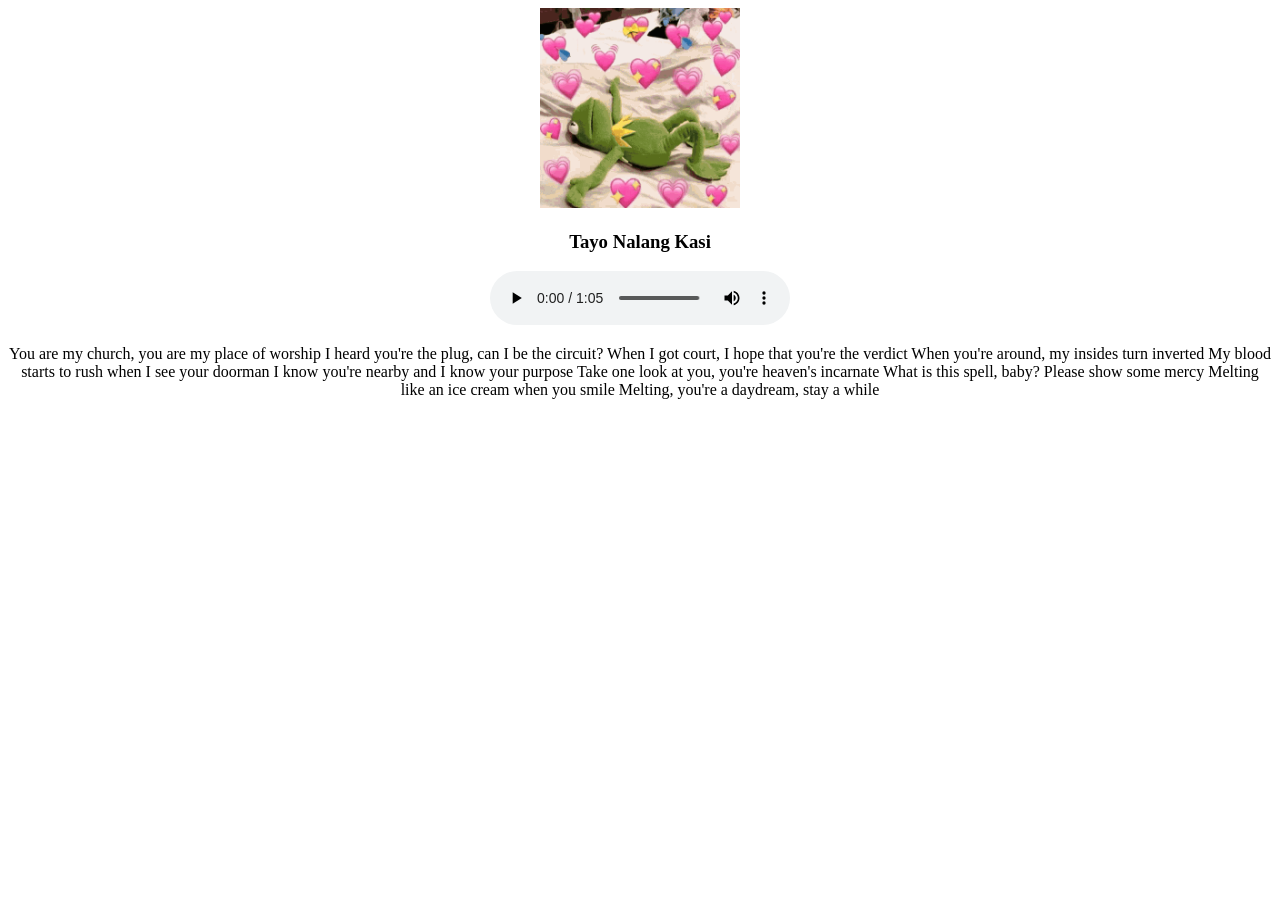
<file: What If.html>
<!DOCTYPE html>
<html>
    <head>
        <meta charset="utf-8">
        <meta name="viewport" content="width=device-width">      
        <link href="L.css" rel="stylesheet" type="style/css">
    </head>
    <body>
      <center>
                <img src="images/a_t_D2lPn8AAAAAM-kermit-the.gif" height="200px" width="200px;" style="display-block; margin-auto">
      </center>
        <center>
            <h3>Tayo Nalang Kasi</h3>
        </center>
        <script>   
            alert("What if?")
            alert("May gusto ako sayo?")
            alert("What if?")
            alert("Tayo Talaga?") 
            alert("What if?") 
            alert("Tayo talaga sa isat isa?")
            alert("What if?")
            alert("Tanginang What if what if nayan....")
        </script>
                 <center><audio id="sound" controls autoplay src="j.mp3"></audio></center>
       <center><p>You are my church, you are my place of worship I heard you're the plug, can I be the circuit? When I got court, I hope that you're the verdict When you're around, my insides turn inverted My blood starts to rush when I see your doorman I know you're nearby and I know your purpose Take one look at you, you're heaven's incarnate What is this spell, baby? Please show some mercy Melting like an ice cream when you smile Melting, you're a daydream, stay a while </p>



     </body>
</html>
</file>
